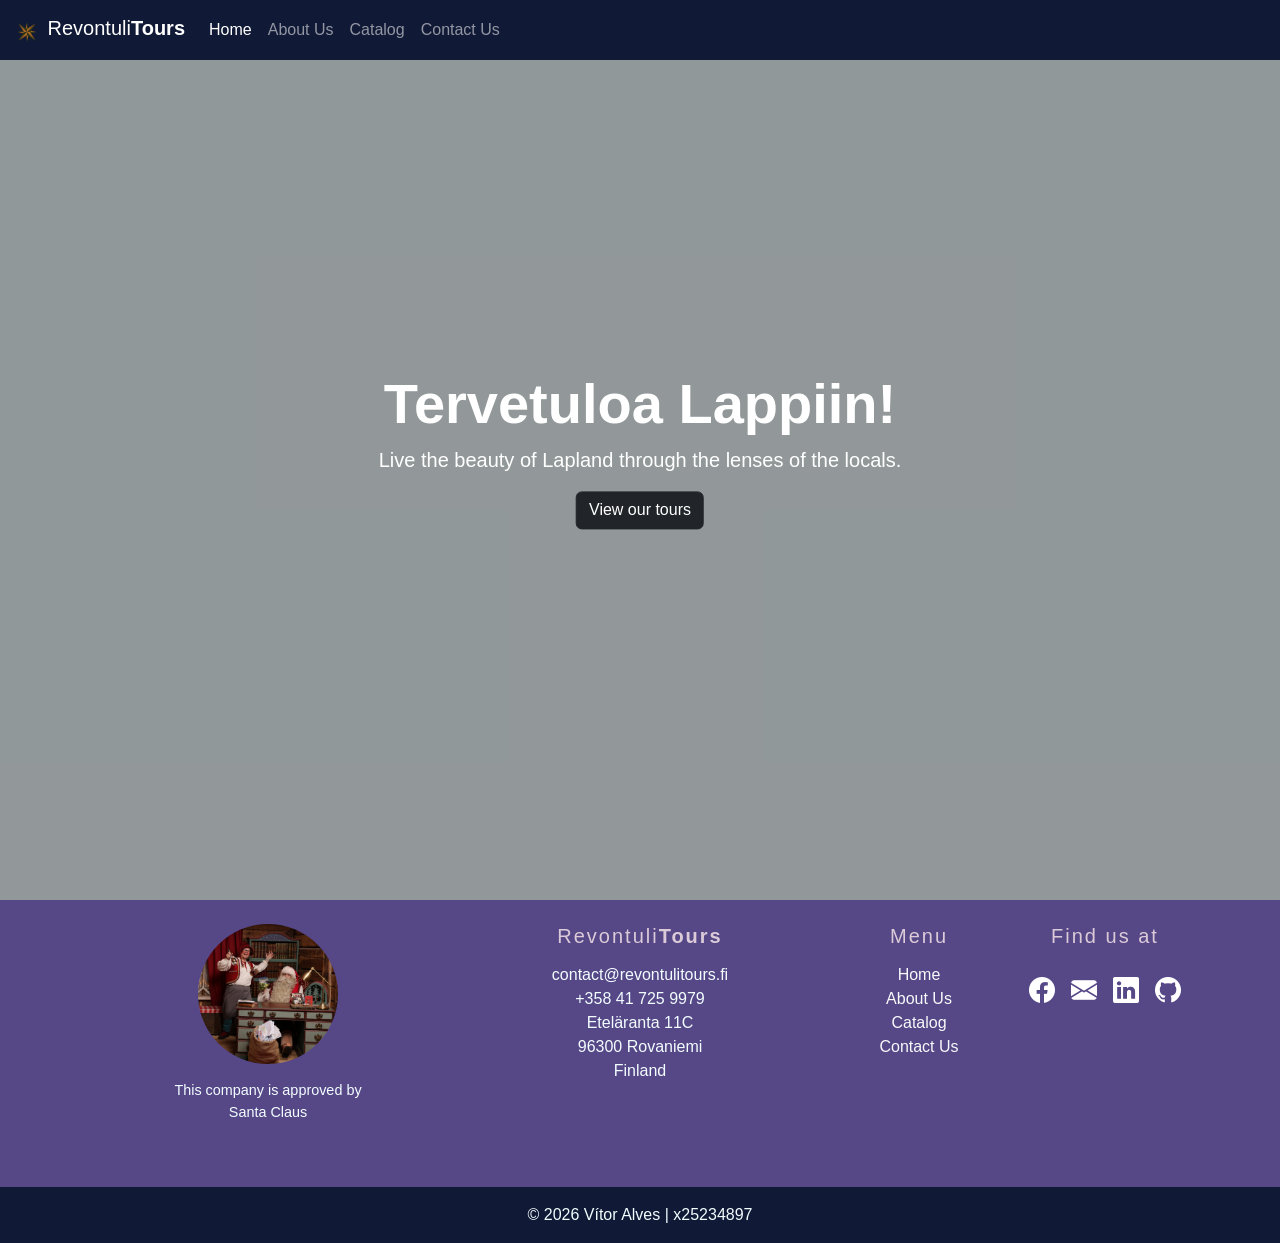
<file: index.html>
<!DOCTYPE html>
<html lang="en">
  <!--Introduction - Bootstrap <a href:"https://getbootstrap.com/docs/5.3/getting-started/introduction/"</a>-->
  <head>
    <meta charset="UTF-8">
    <meta name="viewport" content="width=device-width, initial-scale=1">
      <title>RevontuliTours - Your Lapland Adventure</title>
        <link href="https://cdn.jsdelivr.net/npm/bootstrap@5.3.8/dist/css/bootstrap.min.css" rel="stylesheet" integrity="sha384-sRIl4kxILFvY47J16cr9ZwB07vP4J8+LH7qKQnuqkuIAvNWLzeN8tE5YBujZqJLB" crossorigin="anonymous">
        <link href="https://cdn.jsdelivr.net/npm/bootstrap-icons/font/bootstrap-icons.css" rel="stylesheet">
        <link rel="stylesheet" href="css/style.css">
  </head>
    
  <body>

    <nav class="navbar navbar-expand-lg fixed-top" style="background-color: #101935;" data-bs-theme="dark">
      <!--Navbar - Bootstrap: <a href:"https://getbootstrap.com/docs/5.3/components/navbar/#how-it-works"</a>-->
        <div class="container-fluid">
          <a class="navbar-brand" href="index.html">
            <img src="images/ag_icon_color.png" alt="Logo" width="30" height="30" class="d-inline-block align-text-top">
            Revontuli<b>Tours</b></a>
          <button class="navbar-toggler" type="button" data-bs-toggle="collapse" data-bs-target="#navbarSupportedContent" aria-controls="navbarSupportedContent" aria-expanded="false" aria-label="Toggle navigation">
            <span class="navbar-toggler-icon"></span>
          </button>
    
        <div class="collapse navbar-collapse" id="navbarSupportedContent">
          <ul class="navbar-nav me-auto mb-2 mb-lg-0">
            <li class="nav-item"><a class="nav-link active" aria-current="page" href="index.html">Home</a></li>
            <li class="nav-item"><a class="nav-link" href="about.html">About Us</a></li>
            <li class="nav-item"><a class="nav-link" href="catalog.html">Catalog</a></li>
            <li class="nav-item"><a class="nav-link" href="contactus.html">Contact Us</a></li>
          </ul>
        </div>
      </div>
    </nav>

  <!--Cover page - Bootstrap <a href:"https://getbootstrap.com/docs/5.3/examples/cover/#"</a>-->
  <section class="video-hero text-center text-white">
   
  <!--<a href: https://www.pexels.com/pt-br/video/aurora-boreal-deslumbrante-em-timelapse-do-ceu-noturno-28889010/"</a> Video by Frank Cone on Pexels.-->    
    <video autoplay muted loop playsinline>
      <source src="videos/ca_northern_lights.mp4" type="video/mp4">
    </video>
  <div class="hero-content position-absolute top-50 start-50 translate-middle">
    <h1 class="display-4 fw-bold">Tervetuloa Lappiin!</h1>
    <p class="lead">Live the beauty of Lapland through the lenses of the locals.</p>
    <a href="catalog.html" class="btn btn-dark">View our tours</a>
  </div>
  </section>
  
<!--Footer tag - MDBootstrap: <a href:"https://mdbootstrap.com/snippets/standard/mdbootstrap/2885092?view=side"</a>-->
  <footer style="background-color: #564787;">
  <div class="container p-4">
    <div class="row text-center text-lg-start align-items-start"> 
      <div class="col-lg-4 col-md-6 mb-4 text-center">
        <img src="images/s01_santa.jpg" class="rounded-circle mb-3" style="width: 140px; height: 140px; object-fit: cover;" alt="Santa Approved">
        <p style="color: #f2fdff; font-size: 0.9rem;">This company is approved by<br>Santa Claus</p>
      </div>

      <div class="col-lg-4 col-md-6 mb-4 text-center">
        <h5 style="letter-spacing: 2px; color: #dbcbd8;">Revontuli<b>Tours</b></h5>
        <p style="color: #f2fdff">
          contact@revontulitours.fi<br>
          +358 41 725 9979<br>
          Eteläranta 11C<br>
          96300 Rovaniemi<br>
          Finland
        </p>
      </div>

      <div class="col-lg-2 col-md-6 mb-4 text-center">
        <h5 style="letter-spacing: 2px; color: #dbcbd8;">Menu</h5>
          <ul class="list-unstyled mb-3">
            <li><a href="index.html" class="text-light text-decoration-none">Home</a></li>
            <li><a href="about.html" class="text-light text-decoration-none">About Us</a></li>
            <li><a href="catalog.html" class="text-light text-decoration-none">Catalog</a></li>
            <li><a href="contactus.html" class="text-light text-decoration-none">Contact Us</a></li>
          </ul>
        </div>

      <div class="col-lg-2 col-md-6 mb-4 text-center d-flex flex-column align-items-center">
        <h5 class="mb-2" style="letter-spacing: 2px; color: #dbcbd8;">Find us at</h5>
          
          <div class="social-icons d-flex gap-3 mt-3 justify-content-center align-items-center">
            <a href="https://www.facebook.com/valv27" class="text-white">
              <i class="bi bi-facebook"></i>
            </a>
            <a href="mailto:ochronista@gmail.com" class="text-white">
              <i class="bi bi-envelope-fill"></i>
            </a>
            <a href="https://linkedin.com/in/valves27" class="text-white">
              <i class="bi bi-linkedin"></i>
            </a>
            <a href="https://github.com/ochronista" class="text-white">
              <i class="bi bi-github"></i>
            </a>
        </div>
      </div>
    </div>
  </div>

  <div class="text-center p-3" style="background-color: #101935; color:#f2fdff">
    © 2026 Vítor Alves | x25234897
  </div>
</footer>

<script src="https://cdn.jsdelivr.net/npm/bootstrap@5.3.8/dist/js/bootstrap.bundle.min.js"></script>
<script src="js/functions.js"></script>

</body>
</html>
</file>
<file: css/style.css>
/* body */
    body{
        font-family: Verdana, Geneva, Tahoma, sans-serif;
        background-color: #f2fdff;
        margin: 0;
        padding: 0;
        min-height: 100vh;
        padding-top: 70px;
    }

    body, html {
        margin: 0;
        padding: 0;
        overflow-x: hidden;
    }

/* navbar */
    .navbar {
        width: 100%;
        border-radius: 0;
        width: 100%;
        position: fixed;
        top: 0;
        z-index: 1000;
        backdrop-filter: blur(10px);
        background-color: rgba(16, 25, 53, 0.9);
    }

/* hero with video for index.html */
    .video-hero {
        height: 100vh;
        overflow: hidden;
        position: relative;
    }

    .video-hero video {
        position: absolute;
        top: 50%;
        left: 50%;
        min-width: 100%;
        min-height: 100%;
        object-fit: cover;
        transform: translate(-50%, -50%);
        z-index: 0;
    }

    .video-hero::after {
        content: "";
        position: absolute;
        inset: 0;
        background: rgba(0,0,0,0.4);
        z-index: 1;
    }

    .hero-content {
        z-index: 2;
    }

/* filter buttons on catalog.html*/

    .filter-btn.active {
        background-color: white;
        color: #101935;
        border-color: white;
    }
    
/* hover cards on the other pages*/
    .card{
        transition: transform 0.3s;
        box-shadow: 0 0 0 rgba(0, 0, 0, 0.3);
        display: flex;
        flex-direction: column;
    }

    .card-body {
        flex-grow: 1;
    }

    .card:hover{
        transform: translateY(-5px);
        box-shadow: 0 8px 24px rgba(0, 0, 0, 0.3);
    }

    .card-img-top {
        width: 100%;
        height: 300px;
        object-fit: cover;
    }

/* number of passengers button in catalog.html */
    .pax-input {
        border: 2px solid #564787;
        font-weight: bold;
        color: #564787;
        border-radius: 8px;
    }

    .card-body.bg-light {
        border: none;
        box-shadow: inset 0 2px 4px rgba(0,0,0,0.05);
    }

/* footer */
    footer {
        text-align: center;
        background-color: #101935;
        color: #f2fdff;
    }

    footer h5 {
        margin-bottom: 15px;
    }

    footer a:hover {
        color: #dda15e;
    }

    .social-icons i {
        font-size: 26px;
        transition: all 0.25s ease;
    }

    .social-icons a:hover i {
        transform: translateY(-3px);
        opacity: 0.8;
    }


/* country code input in contactus.html */
    .iti {
        width: 100%;
    }

    .iti input.form-control {
        width: 100%;
        padding-left: 60px;
    }

    .iti__flag-container {
        display: flex;
        align-items: center;
        padding-left: 8px;
    }
</file>
